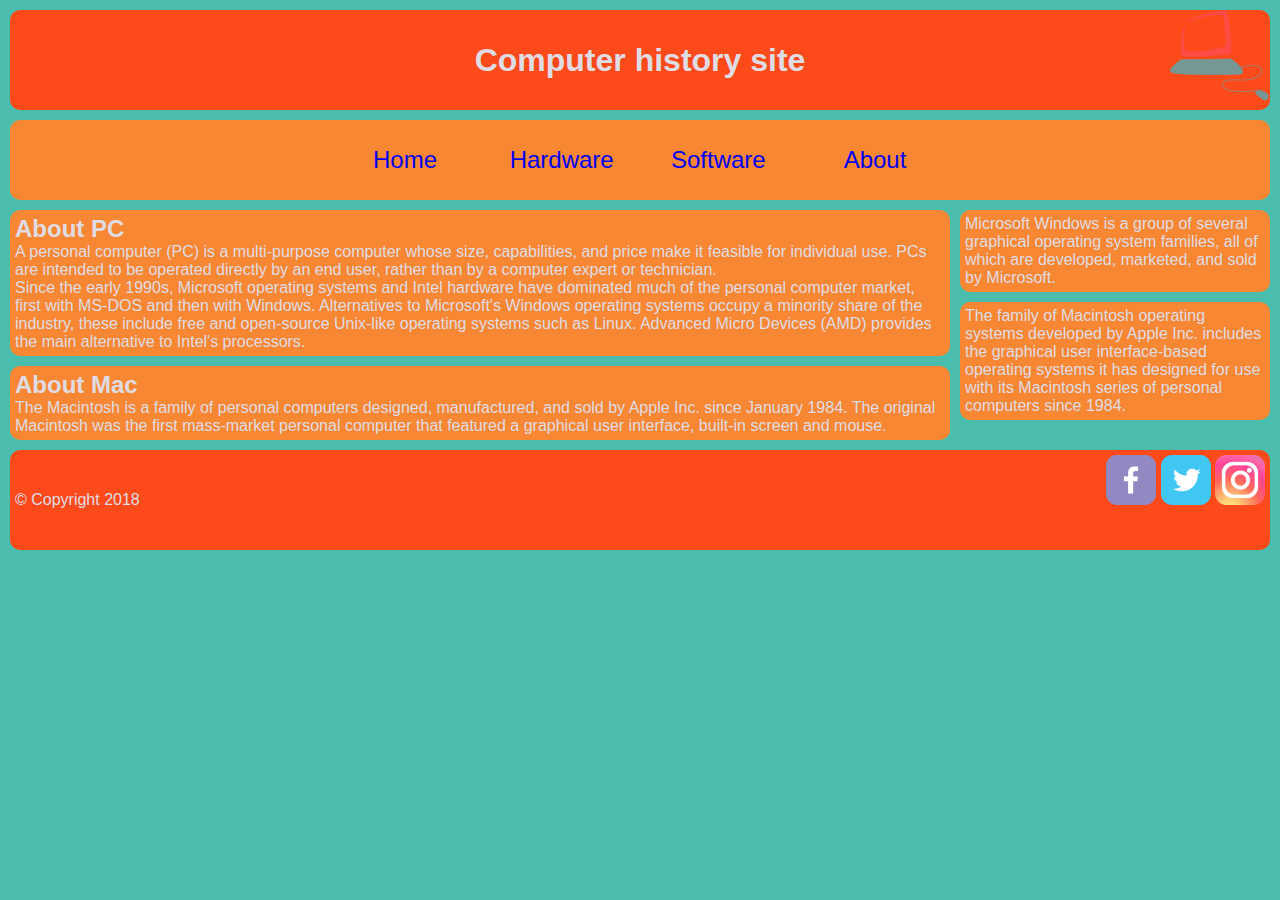
<file: ORWMA/LV/LV4/index.html>
<!DOCTYPE html>
<html lang="en">

<head>
    <meta charset="UTF-8">
    <meta name="viewport" content="width=device-width, initial-scale=1.0">
    <title>Computer history site</title>
    <link rel="stylesheet" href="styles/flow-float.css">
    
</head>

<body>

    <header>
        <h1>Computer history site</h1>
    </header>
    <nav>
        <ul>
            <li><a href="#">Home</a></li>
            <li><a href="#">Hardware</a></li>
            <li><a href="#">Software</a></li>
            <li><a href="#">About</a></li>
        </ul>
    </nav>

    <main>

        <aside>
            <p>Microsoft Windows is a group of several graphical operating system families, all of which are developed,
                marketed, and sold by Microsoft.</p>
        </aside>

        <aside>
            <p>The family of Macintosh operating systems developed by Apple Inc. includes the graphical
                user interface-based operating systems it has designed for use with its Macintosh series of personal
                computers since 1984.</p>
        </aside>

        <article>
            <h2>About PC</h2>
            <p>A personal computer (PC) is a multi-purpose computer whose size, capabilities, and price make it
                feasible for individual use. PCs are intended to be operated directly by an end user, rather than by a
                computer expert or technician.</p>
            <p>Since the early 1990s, Microsoft operating systems and Intel hardware have dominated much of the
                personal computer market, first with MS-DOS and then with Windows. Alternatives to Microsoft's Windows
                operating systems occupy a minority share of the industry, these include free and open-source Unix-like
                operating systems such as Linux. Advanced Micro Devices (AMD) provides the main
                alternative to Intel's processors.</p>
        </article>

        <article>
            <h2>About Mac</h2>
            <p>The Macintosh is a family of personal computers designed, manufactured, and sold by Apple Inc. since
                January 1984. The original
                Macintosh was the first mass-market personal computer that featured a graphical user interface,
                built-in screen and mouse.</p>
        </article>

    </main>

    <footer>
        <ul>
            <li><a href="#"><img src="images/face_ico.png" alt="Facebook"></a></li>
            <li><a href="#"><img src="images/twit_ico.png" alt="Twitter"></a></li>
            <li><a href="#"><img src="images/insta_ico.png" alt="Instagram"></a></li>
        </ul>
        <p>&copy Copyright 2018</p>

    </footer>
</body>

</html>
</file>
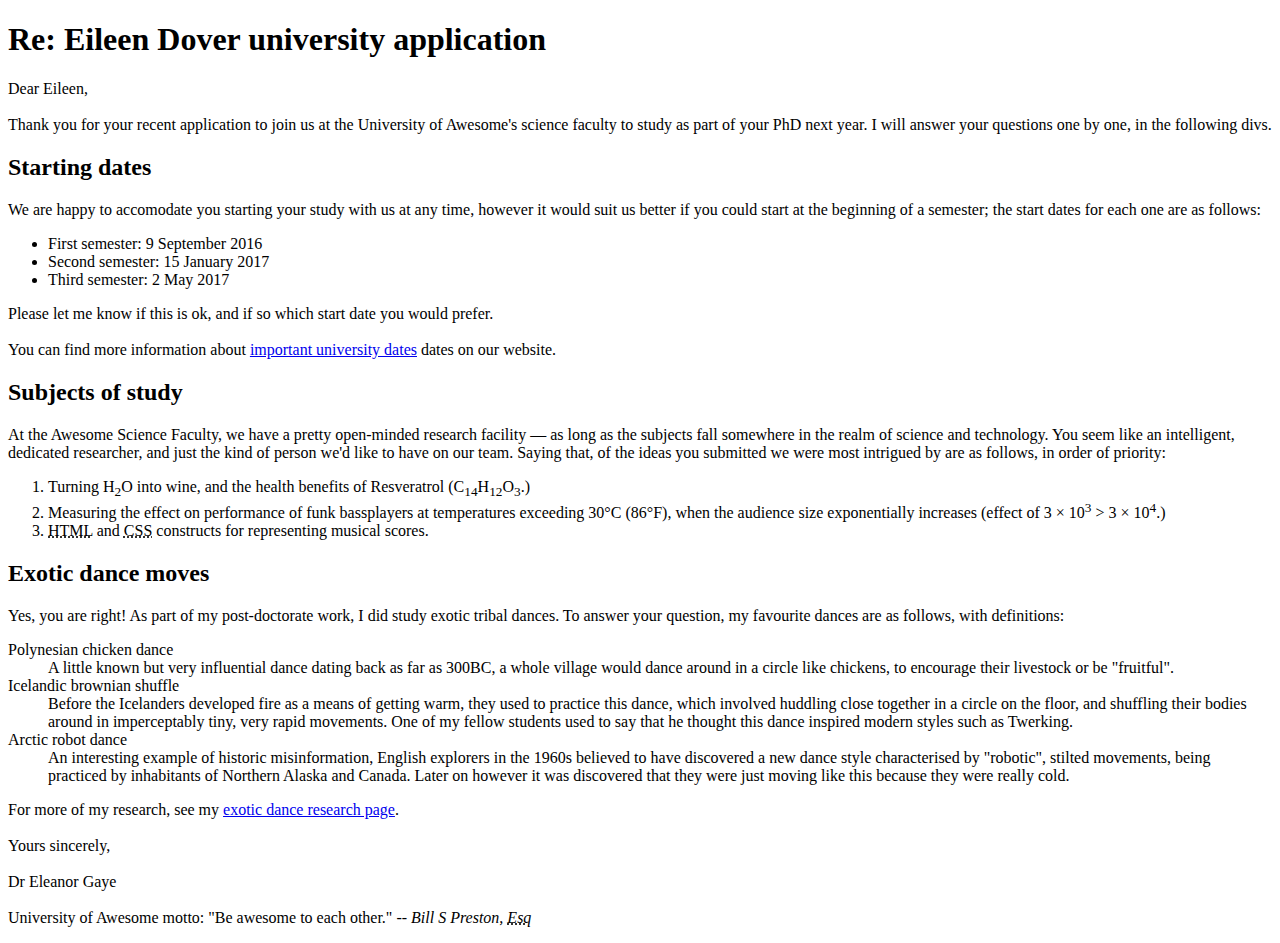
<file: ORWMA/LV/LV1/Zadatak3/index.html>
<!DOCTYPE html>
<html>

<head>
    <title>Eileen Dover university application</title>
    <meta charset="utf-8">
    <meta name="description" content="Laboratorijske vježbe 1 Zadatak 3">
    <meta name="author" content="Marko Pavičić">
</head>

<body>
    <h1>Re: Eileen Dover university application</h1>
    <p>
        Dear Eileen,<br><br>
        Thank you for your recent application to join us at the University of Awesome's
        science faculty to study as part of your PhD next year.
        I will answer your questions one by one, in the following divs.
    </p>
    <h2>Starting dates</h2>
    <p>
        We are happy to accomodate you starting your study with us at any time,
        however it would suit us better if you could start at the beginning of a
        semester; the start dates for each one are as follows:
    </p>
    <ul>
        <li>First semester: 9 September 2016</li>
        <li>Second semester: 15 January 2017</li>
        <li>Third semester: 2 May 2017</li>
    </ul>
    <p>
        Please let me know if this is ok, and if so which start date you would prefer.<br><br>
        You can find more information about <a href="https://www.adelaide.edu.au/student/dates/academic/2020">
            important university dates</a> dates on our website.
    </p>
    <h2>Subjects of study</h2>
    <p>
        At the Awesome Science Faculty, we have a pretty open-minded research facility — as long as the subjects
        fall somewhere in the realm of science and technology. You seem like an intelligent, dedicated researcher,
        and just the kind of person we'd like to have on our team. Saying that, of the ideas you submitted we were
        most intrigued by are as follows, in order of priority:
    </p>
    <ol>
        <li>Turning H<sub>2</sub>O into wine, and the health benefits of Resveratrol
            (C<sub>14</sub>H<sub>12</sub>O<sub>3</sub>.)</li>
        <li>Measuring the effect on performance of funk bassplayers at temperatures exceeding 30°C (86°F),
            when the audience size exponentially increases (effect of 3 × 10<sup>3</sup> > 3 × 10<sup>4</sup>.)</li>
        <li><abbr title="Hyper Text Markup Language">HTML</abbr> and <abbr title="Cascading Style Sheets">CSS</abbr>
            constructs for representing musical scores.</li>
    </ol>
    <h2>Exotic dance moves</h2>
    <p>Yes, you are right! As part of my post-doctorate work, I did study exotic tribal dances. To answer your question,
        my favourite dances are as follows, with definitions:</p>
    <dl>
        <dt>Polynesian chicken dance</dt>
        <dd>A little known but very influential dance dating back as far as 300BC, a whole village would dance around
            in a circle like chickens, to encourage their livestock or be "fruitful".</dd>
        <dt>Icelandic brownian shuffle</dt>
        <dd>Before the Icelanders developed fire as a means of getting warm, they used to practice this dance, which
            involved huddling close together in a circle on the floor, and shuffling their bodies around in
            imperceptably
            tiny, very rapid movements. One of my fellow students used to say that he thought this dance inspired modern
            styles
            such as Twerking.</dd>
        <dt>Arctic robot dance</dt>
        <dd>An interesting example of historic misinformation, English explorers in the 1960s believed to have
            discovered a new
            dance style characterised by "robotic", stilted movements, being practiced by inhabitants of Northern Alaska
            and Canada.
            Later on however it was discovered that they were just moving like this because they were really cold.</dd>
    </dl>
    <p>For more of my research, see my <a href="https://en.wikipedia.org/wiki/List_of_dances">exotic dance research
            page</a>.<br><br>Yours sincerely,<br><br>Dr Eleanor Gaye<br><br>
        University of Awesome motto: "Be awesome to each other." -- <em>Bill S Preston, <abbr title="Esquire">Esq</abbr></em>
    </p>
</body>

</html>
</file>
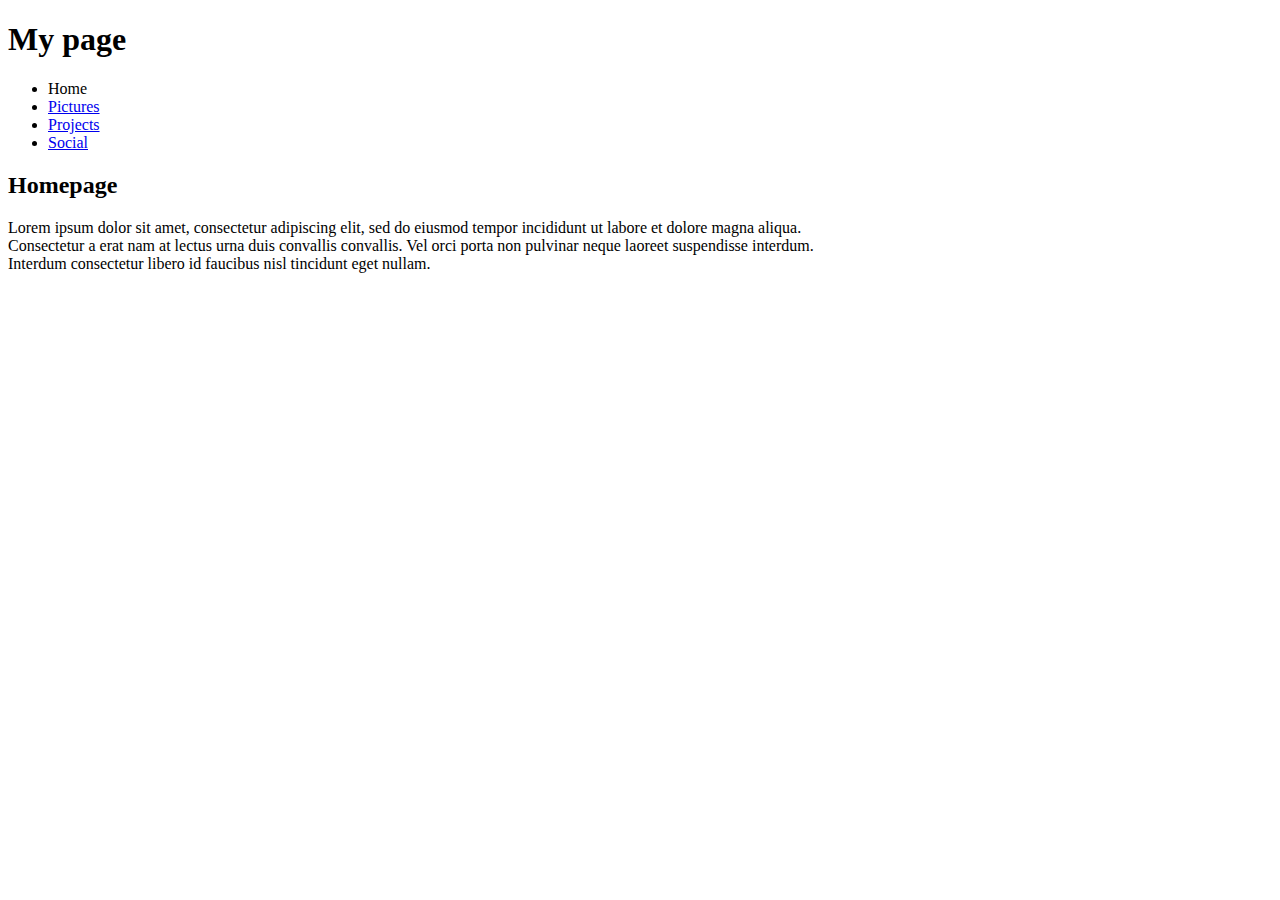
<file: ORWMA/LV/LV2/Zadatak/index.html>
<!DOCTYPE html>
<html lang="en">

<head>
   <meta charset="UTF-8">
   <title>Homepage</title>
</head>

<body>
   <header>
      <h1>My page</h1>
   </header>
   <nav>
      <ul>
         <li>Home</li>
         <li><a href="pages/pictures.html">Pictures</a></li>
         <li><a href="pages/projects.html">Projects</a></li>
         <li><a href="pages/social.html">Social</a></li>
      </ul>
   </nav>

   <main>
      <article>
         <h2>Homepage</h2>
         <p>Lorem ipsum dolor sit amet, consectetur adipiscing elit, sed do eiusmod tempor incididunt ut labore et
            dolore magna aliqua.<br>
            Consectetur a erat nam at lectus urna duis convallis convallis. Vel orci porta non pulvinar neque laoreet
            suspendisse interdum. <br>
            Interdum consectetur libero id faucibus nisl tincidunt eget nullam.</p>
      </article>
   </main>
</body>

</html>
</file>
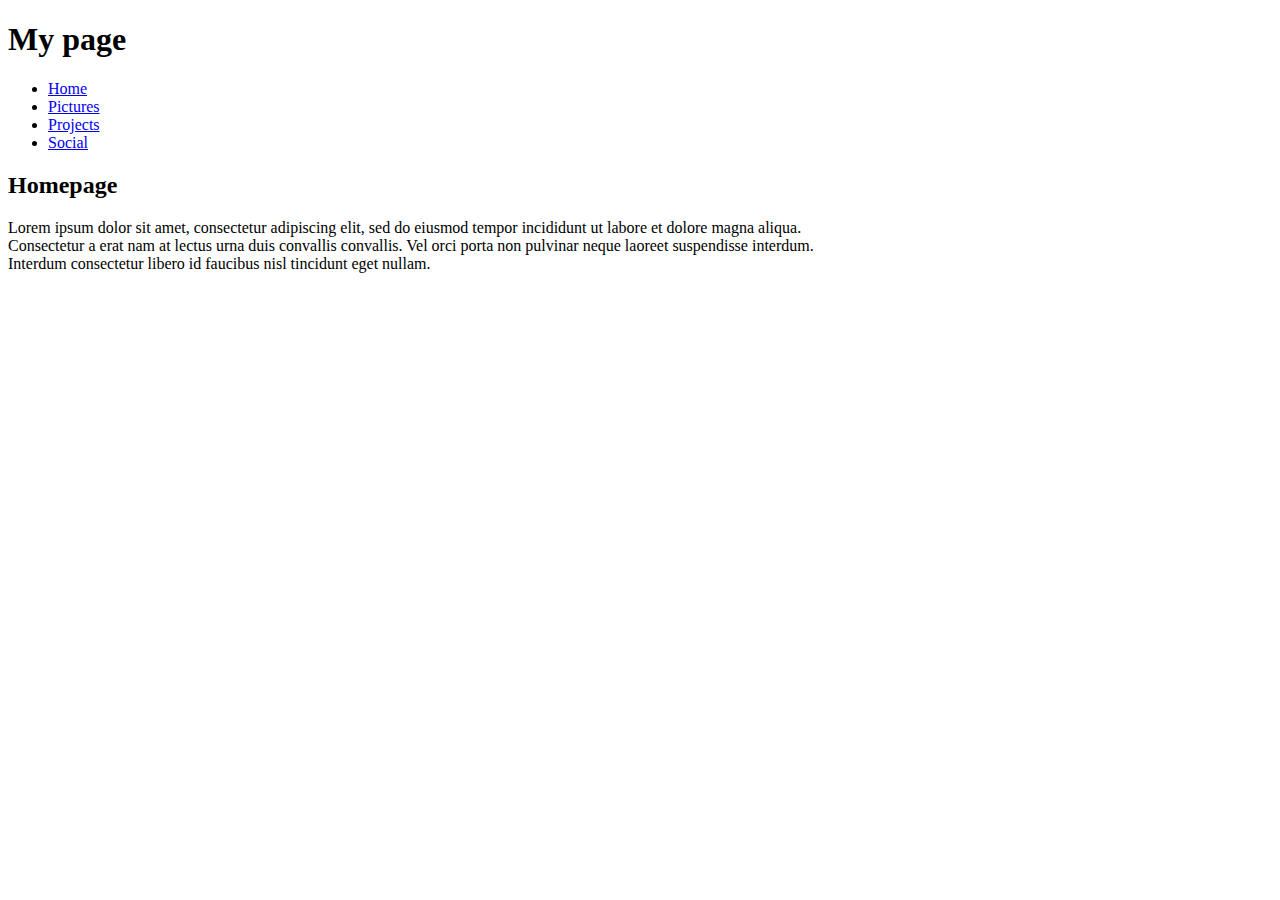
<file: ORWMA/LV/LV2/Zadatak1/index.html>
<!DOCTYPE html>
<html lang="en">

<head>
   <meta charset="UTF-8">
   <title>Homepage</title>
</head>

<body>
   <header>
      <h1>My page</h1>
   </header>
   <nav>
      <ul>
         <li><a href="index.html">Home</a></li>
         <li><a href="pages/pictures.html">Pictures</a></li>
         <li><a href="pages/projects.html">Projects</a></li>
         <li><a href="pages/social.html">Social</a></li>
      </ul>
   </nav>

   <main>
      <article>
         <h2>Homepage</h2>
         <p>Lorem ipsum dolor sit amet, consectetur adipiscing elit, sed do eiusmod tempor incididunt ut labore et
            dolore magna aliqua.<br>
            Consectetur a erat nam at lectus urna duis convallis convallis. Vel orci porta non pulvinar neque laoreet
            suspendisse interdum. <br>
            Interdum consectetur libero id faucibus nisl tincidunt eget nullam.</p>
      </article>
   </main>
</body>

</html>
</file>
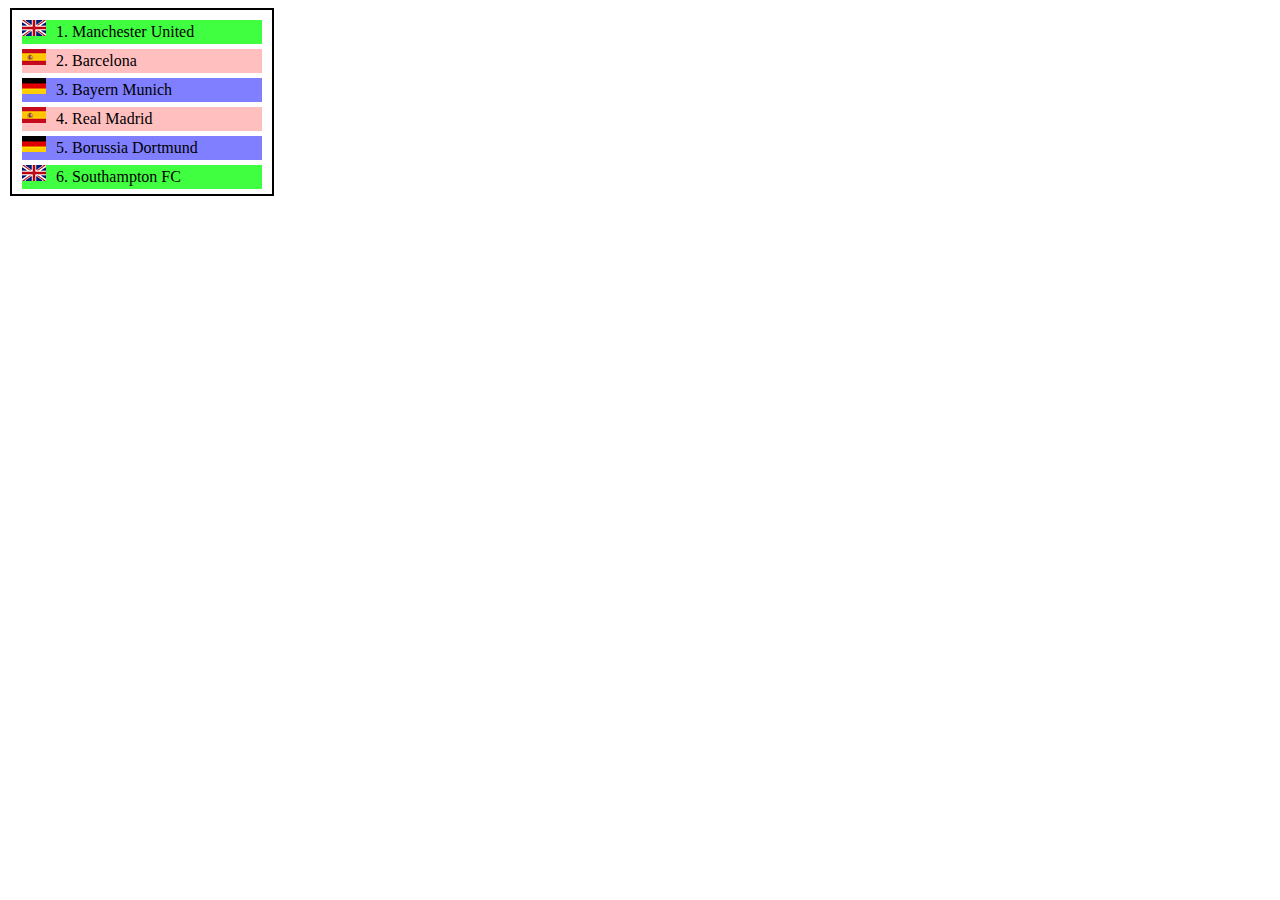
<file: ORWMA/LV/LV3/Zadatak1/index.html>
<!DOCTYPE html>
<html lang="en">

<head>
    <meta charset="UTF-8">
    <meta name="viewport" content="width=device-width, initial-scale=1.0">
    <meta http-equiv="X-UA-Compatible" content="ie=edge">
    <title>Nogometna lista</title>
    <link rel="stylesheet" href="css/styles.css">
</head>

<body>

    <ol>
        <li lang="en-GB"><a href="">Manchester United</a></li>
        <li lang="es"><a href="">Barcelona</a></li>
        <li lang="de"><a href="">Bayern Munich</a></li>
        <li lang="es"><a href="">Real Madrid</a></li>
        <li lang="de"><a href="">Borussia Dortmund</a></li>
        <li lang="en-GB"><a href="">Southampton FC</a></li>
    </ol>

</body>

</html>
</file>
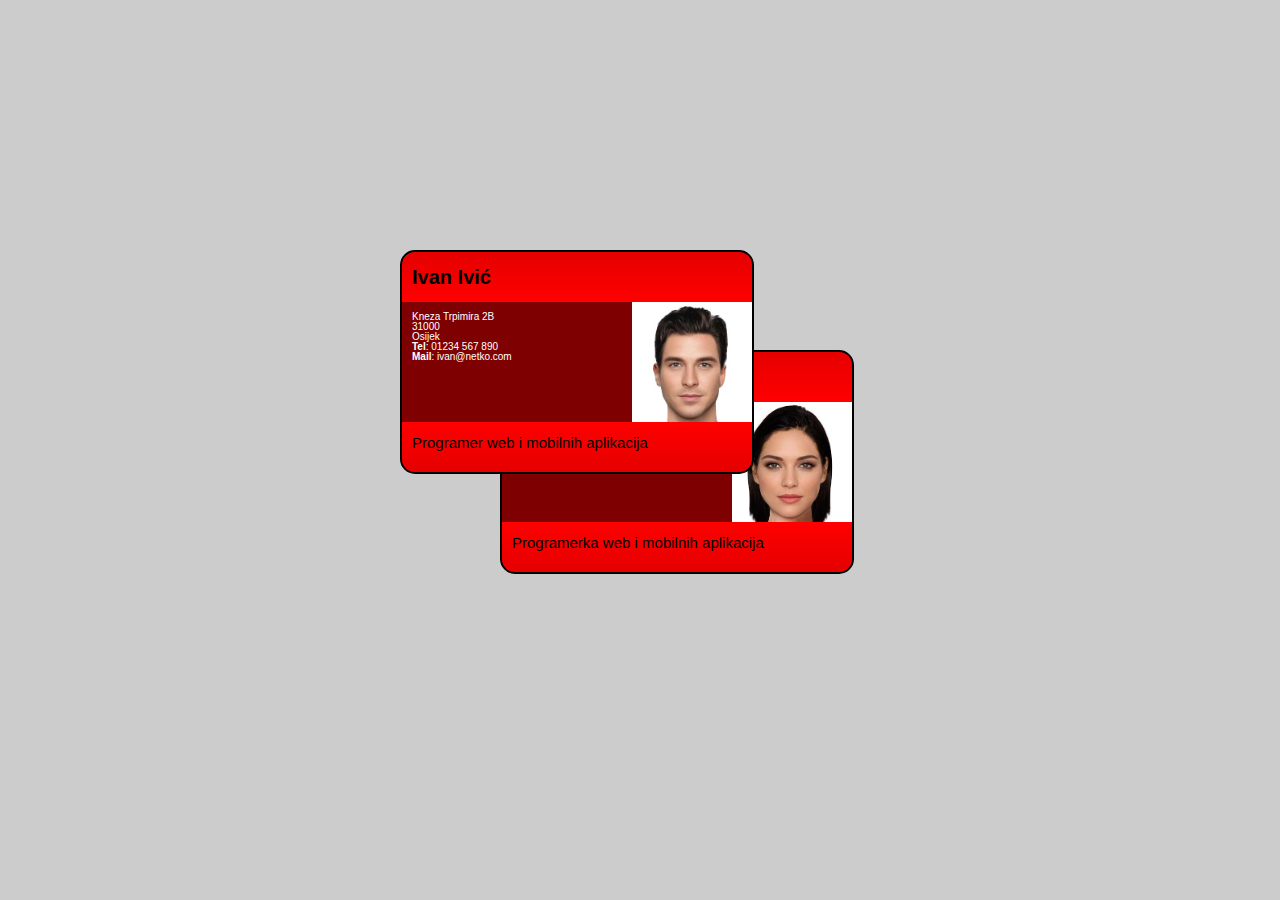
<file: ORWMA/LV/LV3/Zadatak2/index.html>
﻿<!DOCTYPE html>
<html>

<head>
  <meta charset="utf-8">
  <title>Osnove CSS-a</title>
  <link rel="stylesheet" href="css/style.css">
</head>

<body>

  <section class="card">
    <header>
      <h2>Ivan Ivić</h2>
    </header>
    <article>
      <img src="images/male_square.png" alt="Slika Ivana - slika je računalno generirana">
      <p>Kneza Trpimira 2B</br>
        31000<br>
        Osijek<br>
        <strong>Tel</strong>: 01234 567 890<br>
        <strong>Mail</strong>: ivan@netko.com</p>
    </article>
    <footer>
      <p>Programer web i mobilnih aplikacija</p>
    </footer>
  </section>
  <section class="card f">
    <header>
      <h2>Ivana Ivić</h2>
    </header>
    <article>
      <img src="images/female_square.png" alt="Slika Ivane - slika je računalno generirana">
      <p>Kneza Trpimira 2B</br>
        31000<br>
        Osijek<br>
        <strong>Tel</strong>: 01234 567 890<br>
        <strong>Mail</strong>: ivana@netko.com</p>
    </article>
    <footer>
      <p>Programerka web i mobilnih aplikacija</p>
    </footer>
  </section>
</body>

</html>
</file>
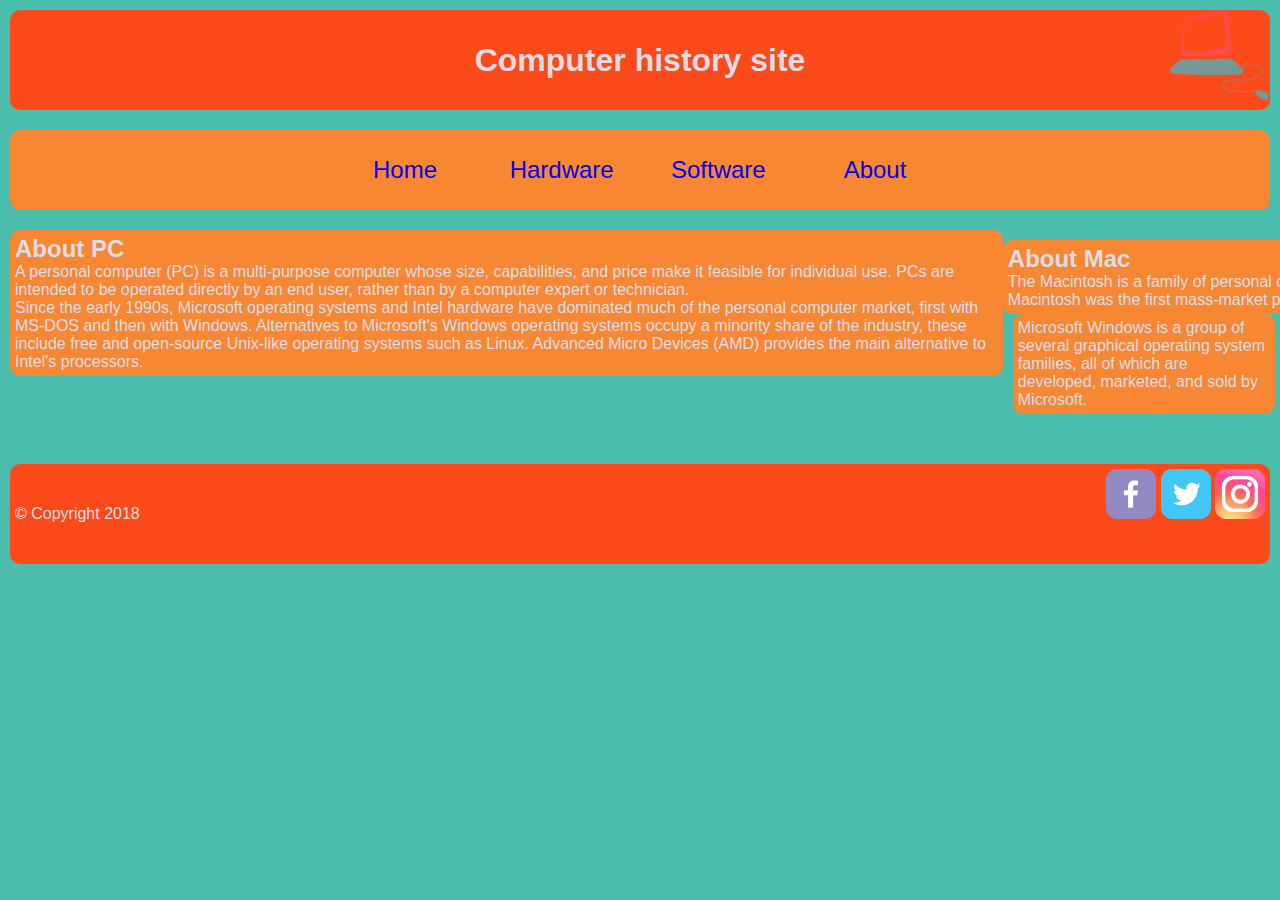
<file: ORWMA/LV/LV4/index2.html>
<!DOCTYPE html>
<html lang="en">

<head>
    <meta charset="UTF-8">
    <meta name="viewport" content="width=device-width, initial-scale=1.0">
    <title>Computer history site</title>
    <link rel="stylesheet" href="styles/flex.css">
    
</head>

<body>

    <header>
        <h1>Computer history site</h1>
    </header>
    <nav>
        <ul>
            <li><a href="#">Home</a></li>
            <li><a href="#">Hardware</a></li>
            <li><a href="#">Software</a></li>
            <li><a href="#">About</a></li>
        </ul>
    </nav>

    <main>
        <aside>
            <p>Microsoft Windows is a group of several graphical operating system families, all of which are developed,
                marketed, and sold by Microsoft.</p>
        </aside>

        <aside>
            <p>The family of Macintosh operating systems developed by Apple Inc. includes the graphical
                user interface-based operating systems it has designed for use with its Macintosh series of personal
                computers since 1984.</p>
        </aside>
        <article>
            <h2>About PC</h2>
            <p>A personal computer (PC) is a multi-purpose computer whose size, capabilities, and price make it
                feasible for individual use. PCs are intended to be operated directly by an end user, rather than by a
                computer expert or technician.</p>
            <p>Since the early 1990s, Microsoft operating systems and Intel hardware have dominated much of the
                personal computer market, first with MS-DOS and then with Windows. Alternatives to Microsoft's Windows
                operating systems occupy a minority share of the industry, these include free and open-source Unix-like
                operating systems such as Linux. Advanced Micro Devices (AMD) provides the main
                alternative to Intel's processors.</p>
        </article>

        <article>
            <h2>About Mac</h2>
            <p>The Macintosh is a family of personal computers designed, manufactured, and sold by Apple Inc. since
                January 1984. The original
                Macintosh was the first mass-market personal computer that featured a graphical user interface,
                built-in screen and mouse.</p>
        </article>
    </main>

    <footer>
        <ul>
            <li><a href="#"><img src="images/face_ico.png" alt="Facebook"></a></li>
            <li><a href="#"><img src="images/twit_ico.png" alt="Twitter"></a></li>
            <li><a href="#"><img src="images/insta_ico.png" alt="Instagram"></a></li>
        </ul>
        <p>&copy Copyright 2018</p>

    </footer>
</body>

</html>
</file>
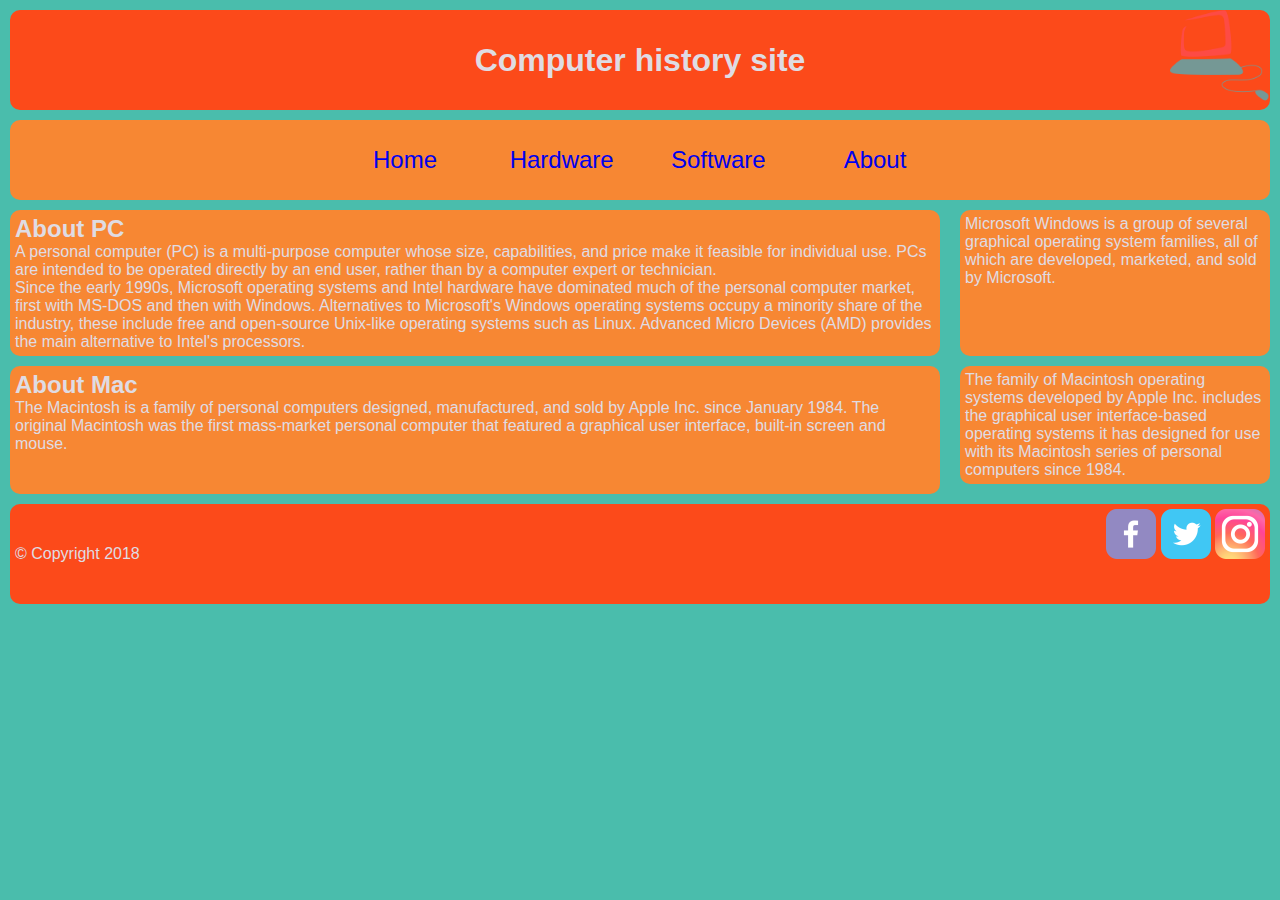
<file: ORWMA/LV/LV4/index3.html>
<!DOCTYPE html>
<html lang="en">

<head>
    <meta charset="UTF-8">
    <meta name="viewport" content="width=device-width, initial-scale=1.0">
    <title>Computer history site</title>
    <link rel="stylesheet" href="styles/grid.css">
    
</head>

<body>

    <header>
        <h1>Computer history site</h1>
    </header>
    <nav>
        <ul>
            <li><a href="#">Home</a></li>
            <li><a href="#">Hardware</a></li>
            <li><a href="#">Software</a></li>
            <li><a href="#">About</a></li>
        </ul>
    </nav>

    <main>
        <section class="kontejner">
        <aside class="aside1">
            <p>Microsoft Windows is a group of several graphical operating system families, all of which are developed,
                marketed, and sold by Microsoft.</p>
        </aside>

        <aside class="aside2">
            <p>The family of Macintosh operating systems developed by Apple Inc. includes the graphical
                user interface-based operating systems it has designed for use with its Macintosh series of personal
                computers since 1984.</p>
        </aside>
        <article class="article1">
            <h2>About PC</h2>
            <p>A personal computer (PC) is a multi-purpose computer whose size, capabilities, and price make it
                feasible for individual use. PCs are intended to be operated directly by an end user, rather than by a
                computer expert or technician.</p>
            <p>Since the early 1990s, Microsoft operating systems and Intel hardware have dominated much of the
                personal computer market, first with MS-DOS and then with Windows. Alternatives to Microsoft's Windows
                operating systems occupy a minority share of the industry, these include free and open-source Unix-like
                operating systems such as Linux. Advanced Micro Devices (AMD) provides the main
                alternative to Intel's processors.</p>
        </article>

        <article class="article2">
            <h2>About Mac</h2>
            <p>The Macintosh is a family of personal computers designed, manufactured, and sold by Apple Inc. since
                January 1984. The original
                Macintosh was the first mass-market personal computer that featured a graphical user interface,
                built-in screen and mouse.</p>
        </article>
    </section>
    </main>

    <footer class="footer">
        <ul>
            <li><a href="#"><img src="images/face_ico.png" alt="Facebook"></a></li>
            <li><a href="#"><img src="images/twit_ico.png" alt="Twitter"></a></li>
            <li><a href="#"><img src="images/insta_ico.png" alt="Instagram"></a></li>
        </ul>
        <p>&copy Copyright 2018</p>

    </footer>
</body>

</html>
</file>
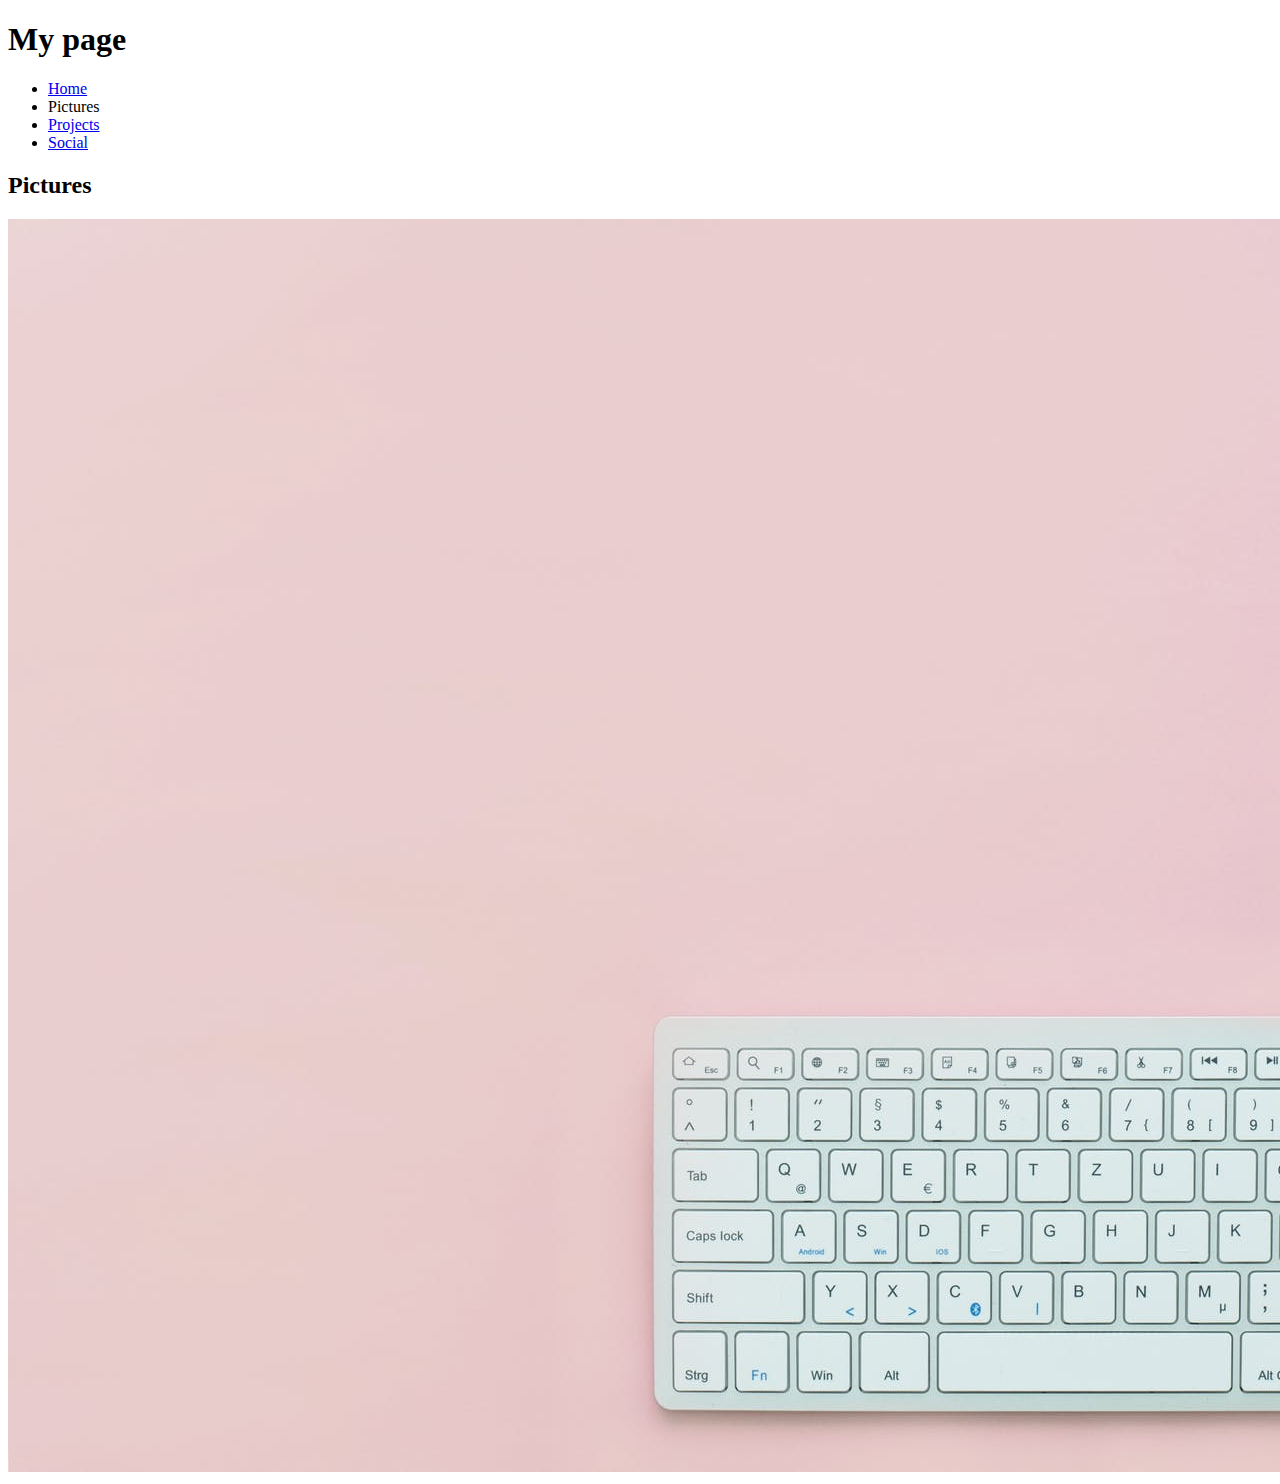
<file: ORWMA/LV/LV2/Zadatak/pages/pictures.html>
<!DOCTYPE html>
<html lang="en">

<head>
    <meta charset="UTF-8">
    <title>Pictures</title>
</head>

<body>
    <header>
        <h1>My page</h1>
    </header>
    <nav>
        <ul>
            <li><a href="../index.html">Home</a></li>
            <li>Pictures</li>
            <li><a href="projects.html">Projects</a></li>
            <li><a href="social.html">Social</a></li>
        </ul>
    </nav>

    <main>
        <article>
            <h2>Pictures</h2>
            <img src="../images/Zad1.jpeg" alt="Slika" usemap="#workmap">
            <map name="#workmap">
                <area shape="rect" coords="644, 790, 1580, 1194" alt="Tipkovnica"
                    href="https://en.wikipedia.org/wiki/Musical_keyboard">
                <area shape="rect" coords="1300, 285, 1355, 735" alt="Penkalo"
                    href="https://en.wikipedia.org/wiki/Slavoljub_Eduard_Penkala">
                <area shape="rect" coords="1385, 40, 1820, 740" alt="Bilježnica"
                    href="https://en.wikipedia.org/wiki/Laptop">
                <area shape="rect" coords="1630, 820, 1820, 1200" alt="Miš" href="https://en.wikipedia.org/wiki/Mouse">
            </map>

        </article>
    </main>
</body>

</html>
</file>
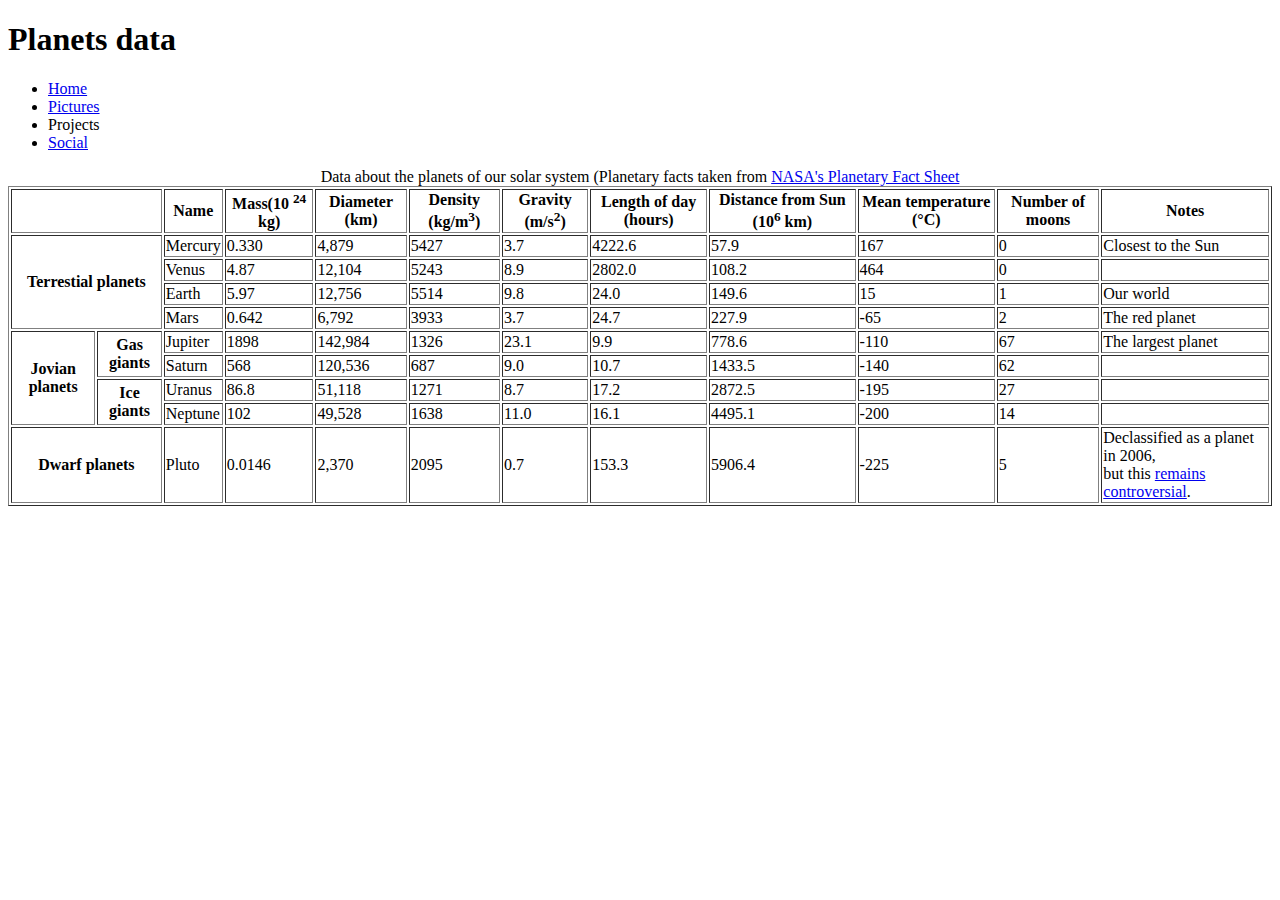
<file: ORWMA/LV/LV2/Zadatak/pages/projects.html>
<!DOCTYPE html>
<html lang="en">

<head>
   <meta charset="UTF-8">
   <title>Planets data</title>
</head>

<body>
   <header>
      <h1>Planets data</h1>
   </header>
   <nav>
      <ul>
         <li><a href="../index.html">Home</a></li>
         <li><a href="pictures.html">Pictures</a></li>
         <li>Projects</li>
         <li><a href="social.html">Social</a></li>
      </ul>
   </nav>

   <main>

      <table border=".2px">
          <caption>Data about the planets of our solar system (Planetary facts
              taken from <a href="https://nssdc.gsfc.nasa.gov/planetary/factsheet/">NASA's Planetary Fact Sheet</a>
          </caption>
          <thead>
              <tr>
                  <td colspan="2"></td>
                  <th>Name</th>
                  <th>Mass(10 <sup>24</sup> kg)</th>
                  <th>Diameter (km)</th>
                  <th>Density (kg/m<sup>3</sup>)</th>
                  <th>Gravity (m/s<sup>2</sup>)</th>
                  <th>Length of day (hours)</th>
                  <th>Distance from Sun (10<sup>6</sup> km)</th>
                  <th>Mean temperature (°C)</th>
                  <th>Number of moons</th>
                  <th>Notes</th>
              </tr>
          </thead>
          <tbody>
              <tr>
                  <th rowspan="4" colspan="2">Terrestial planets</th>
                  <td>Mercury</td>
                  <td>0.330</td>
                  <td>4,879</td>
                  <td>5427</td>
                  <td>3.7</td>
                  <td>4222.6</td>
                  <td>57.9</td>
                  <td>167</td>
                  <td>0</td>
                  <td>Closest to the Sun</td>
              </tr>
              <tr>
                  <td>Venus</td>
                  <td>4.87</td>
                  <td>12,104</td>
                  <td>5243</td>
                  <td>8.9</td>
                  <td>2802.0</td>
                  <td>108.2</td>
                  <td>464</td>
                  <td>0</td>
                  <td></td>
              </tr>

              <tr>
                  <td>Earth</td>
                  <td>5.97</td>
                  <td>12,756</td>
                  <td>5514</td>
                  <td>9.8</td>
                  <td>24.0</td>
                  <td>149.6</td>
                  <td>15</td>
                  <td>1</td>
                  <td>Our world</td>
              </tr>

              <tr>
                  <td>Mars</td>
                  <td>0.642</td>
                  <td>6,792</td>
                  <td>3933</td>
                  <td>3.7</td>
                  <td>24.7</td>
                  <td>227.9</td>
                  <td>-65</td>
                  <td>2</td>
                  <td>The red planet</td>
              </tr>
              <tr>
                  <th rowspan="4">Jovian planets</th>
                  <th rowspan="2">Gas giants</th>
                  <td>Jupiter</td>
                  <td>1898</td>
                  <td>142,984</td>
                  <td>1326</td>
                  <td>23.1</td>
                  <td>9.9</td>
                  <td>778.6</td>
                  <td>-110</td>
                  <td>67</td>
                  <td>The largest planet</td>
              </tr>
              <tr>
                  <td>Saturn</td>
                  <td>568</td>
                  <td>120,536</td>
                  <td>687</td>
                  <td>9.0</td>
                  <td>10.7</td>
                  <td>1433.5</td>
                  <td>-140</td>
                  <td>62</td>
                  <td></td>
              </tr>
              <tr>
                  <th rowspan="2">Ice giants</th>
                  <td>Uranus</td>
                  <td>86.8</td>
                  <td>51,118</td>
                  <td>1271</td>
                  <td>8.7</td>
                  <td>17.2</td>
                  <td>2872.5</td>
                  <td>-195</td>
                  <td>27</td>
                  <td></td>
              </tr>
              <tr>
                  <td>Neptune</td>
                  <td>102</td>
                  <td>49,528</td>
                  <td>1638</td>
                  <td>11.0</td>
                  <td>16.1</td>
                  <td>4495.1</td>
                  <td>-200</td>
                  <td>14</td>
                  <td></td>
              </tr>
              <tr>
                  <th colspan="2">Dwarf planets</th>
                  <td>Pluto</td>
                  <td>0.0146</td>
                  <td>2,370</td>
                  <td>2095</td>
                  <td>0.7</td>
                  <td>153.3</td>
                  <td>5906.4</td>
                  <td>-225</td>
                  <td>5</td>
                  <td>Declassified as a planet in 2006, <br> but this <a
                          href="https://solarsystem.nasa.gov/planets/dwarf-planets/pluto/overview/">remains
                          controversial</a>.</a></td>
              </tr>
          </tbody>
      </table>

  </main>
</body>

</html>
</file>
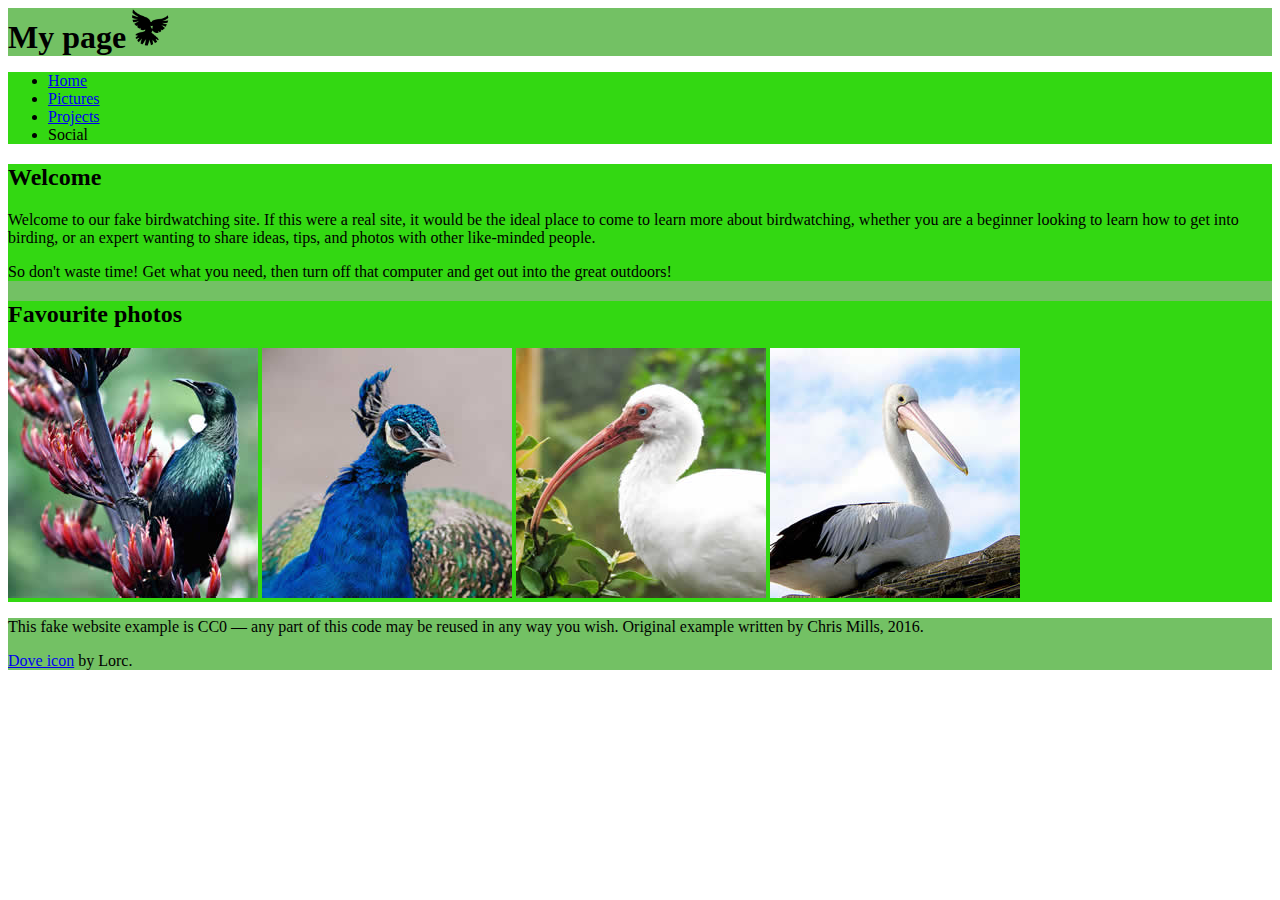
<file: ORWMA/LV/LV2/Zadatak/pages/social.html>
<!DOCTYPE html>
<html lang="en">
    <style>
        #menu li {
          display: inline;
        }
      
        h1 {
          display: inline;
        }
        header,main,footer
        {
          background-color:rgba(60, 168, 39, 0.719);
        }
        article,nav,aside
        {
          background-color:rgb(51, 216, 18);
        }
      </style>
<head>
    <meta charset="UTF-8">
    <title>Birdwatching</title>
</head>

<body>
    <header>
        <h1>My page</h1>
        <img src="../images/dove.png" alt="Dove logo" width="40px">
    </header>
    <nav>
        <ul>
            <li><a href="../index.html">Home</a></li>
            <li><a href="pictures.html">Pictures</a></li>
            <li><a href="projects.html">Projects</a></li>
            <li>Social</li>
        </ul>
    </nav>
    <main>
        <article>
          <h2>Welcome</h2>
    
          <p>Welcome to our fake birdwatching site. If this were a real site, it would be the ideal place to come to learn
            more about birdwatching, whether you are a beginner looking to learn how to get into birding, or an expert
            wanting to share ideas, tips, and photos with other like-minded people.</p>
    
          <p>So don't waste time! Get what you need, then turn off that computer and get out into the great outdoors!</p>
        </article>
    
        <aside>
          <h2>Favourite photos</h2>
    
          <a href="../images/favorite-1.jpg"><img src="../images/favorite-1_th.jpg"
            alt="Small black bird, black claws, long black slender beak, links to larger version of the image"></a>
          <a href="../images/favorite-2.jpg"><img src="../images/favorite-2_th.jpg"
            alt="Top half of a pretty bird with bright blue plumage on neck, light colored beak, blue headdress, links to larger version of the image"></a>
          <a href="../images/favorite-3.jpg"><img src="../images/favorite-3_th.jpg"
            alt="Top half of a large bird with white plumage, very long curved narrow light colored break, links to larger version of the image"></a>
          <a href="../images/favorite-4.jpg"><img src="../images/favorite-4_th.jpg"
            alt="Large bird, mostly white plumage with black plumage on back and rear, long straight white beak, links to larger version of the image"></a>
        </aside>
      </main>
    
      <footer>
        <p>This fake website example is CC0 — any part of this code may be reused in any way you wish. Original example
          written by Chris Mills, 2016.</p>
        <p><a href="http://game-icons.net/lorc/originals/dove.html">Dove icon</a> by Lorc.</p>
      </footer>
    </body>
    
    </html>
</file>
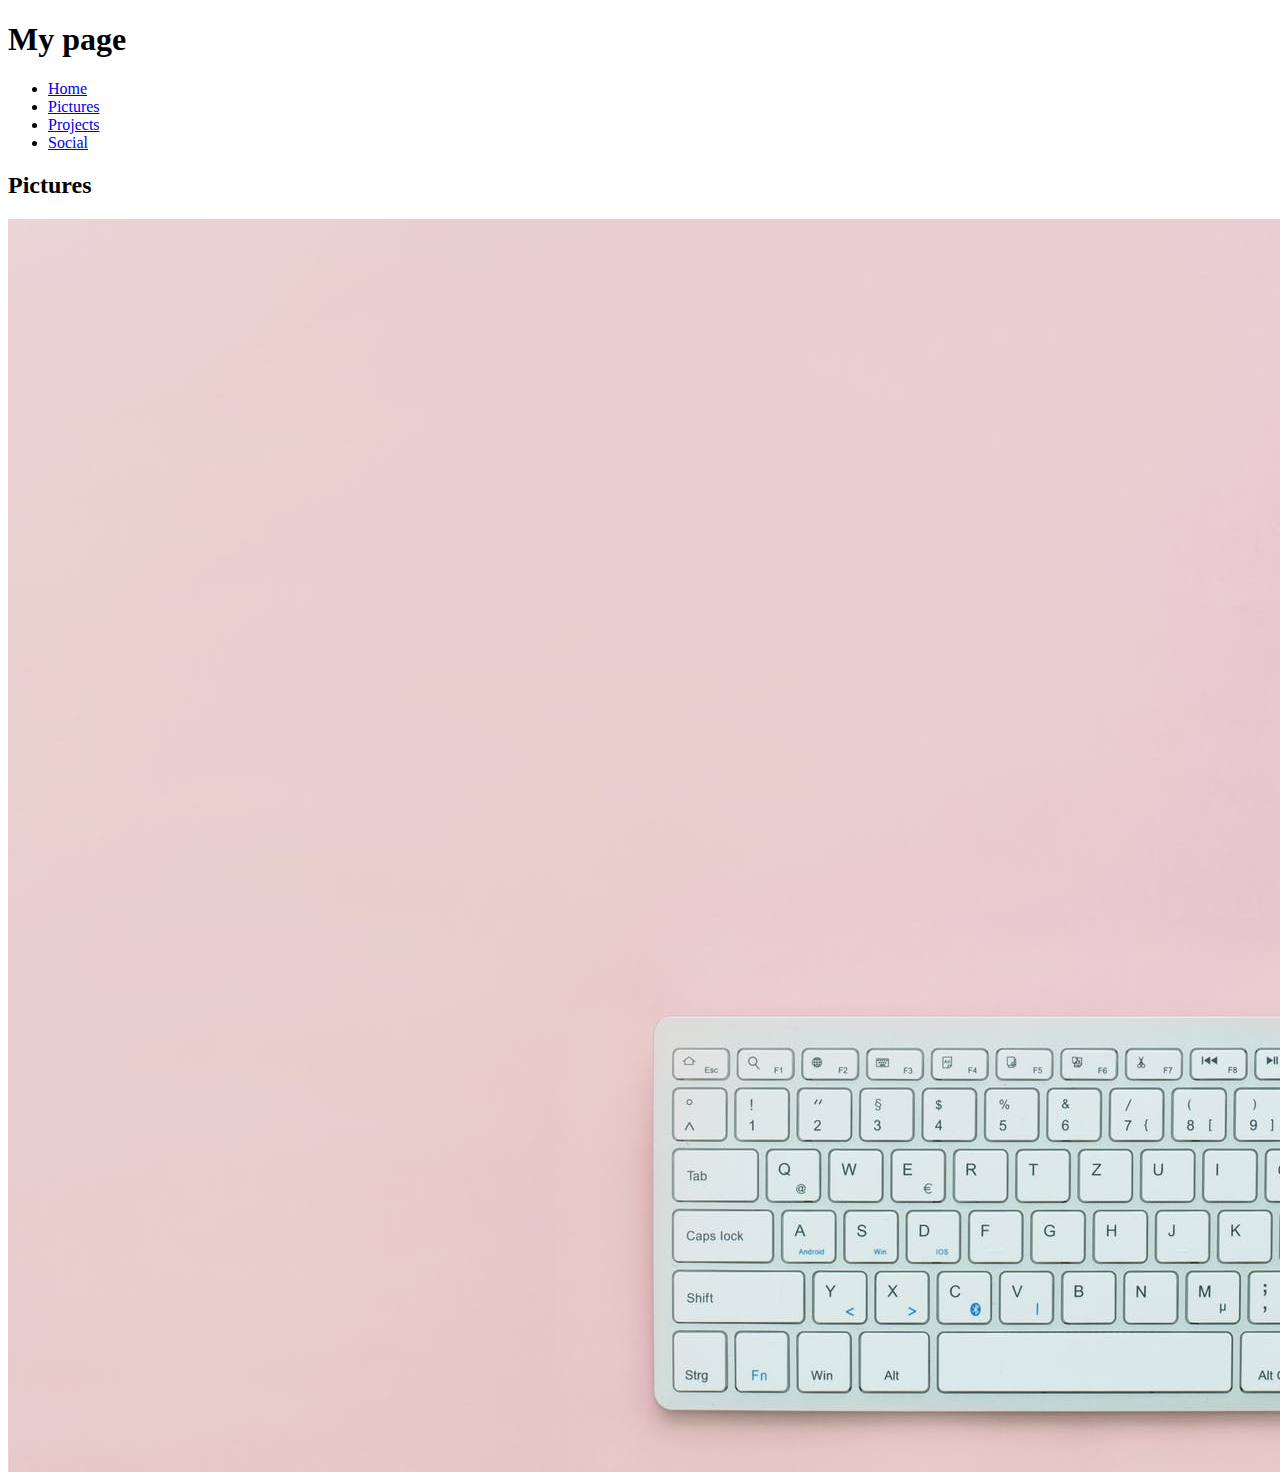
<file: ORWMA/LV/LV2/Zadatak1/pages/pictures.html>
<!DOCTYPE html>
<html lang="en">

<head>
    <meta charset="UTF-8">
    <title>Pictures</title>
</head>

<body>
    <header>
        <h1>My page</h1>
    </header>
    <nav>
        <ul>
            <li><a href="../index.html">Home</a></li>
            <li><a href="pictures.html">Pictures</a></li>
            <li><a href="projects.html">Projects</a></li>
            <li><a href="social.html">Social</a></li>
        </ul>
    </nav>

    <main>
        <article>
            <h2>Pictures</h2>
            <img src="../images/Zad1.jpeg" alt="Slika" usemap="#workmap">
            <map name="#workmap">
                <area shape="rect" coords="644, 790, 1580, 1194" alt="Tipkovnica"
                    href="https://en.wikipedia.org/wiki/Musical_keyboard">
                <area shape="rect" coords="1300, 285, 1355, 735" alt="Penkalo"
                    href="https://en.wikipedia.org/wiki/Slavoljub_Eduard_Penkala">
                <area shape="rect" coords="1385, 40, 1820, 740" alt="Bilježnica"
                    href="https://en.wikipedia.org/wiki/Laptop">
                <area shape="rect" coords="1630, 820, 1820, 1200" alt="Miš" href="https://en.wikipedia.org/wiki/Mouse">
            </map>

        </article>
    </main>
</body>

</html>
</file>
<file: ORWMA/LV/LV4/styles/flow-float.css>
* {
    margin: 0;
    padding: 0;
}

body {
    font-family: Arial, Helvetica, sans-serif;
    font-size: 16px;
    background-color: #4abdac;
    color: #dfdce3;
}

header {
    margin: 10px;
    padding: 5px;
    /*ovaj padding povećava kutiju za 10px po visini*/
    height: 90px;
    /*Ukupna visina kutije je 100px*/
    background-color: #fc4a1a;
    border-radius: 10px;
    background-image: url("../images/logo.png");
    background-repeat: no-repeat;
    background-position: right center;
    background-size: contain;
}

header h1 {
    height: 100%;
    text-align: center;
    font-size: 2em;
    line-height: 2.8125em;
    /*Visina 90px / 2 em => 2.8125em*/
}

nav {
    margin: 10px;
    padding: 5px;
    height: 70px;
    background-color: #f78733;
    border-radius: 10px;
}

nav ul {
    height: 100%;
    border-radius: 10px;
    list-style-type: none;
    text-align: center;
    font-size: 1.5em;
}

nav ul li {
    display: inline-block;
    margin-right: 30px;
    height: 100%;
    width: 120px;
}

nav ul li:last-child {
    margin-right: 0;
}

nav ul li a {
    display: inline-block;
    height: 100%;
    width: 100%;
    text-decoration: none;
    line-height: 2.916em;
    /*Visina 70px / 1.5em => 2.916em*/
    border-radius: 10px;
}

nav ul li a:hover {
    background-color: #dfdce3;
    color: #f78733;
}

main {
    margin: 10px;
    border-radius: 10px;
}

main article,
aside {
    background-color: #f78733;
}

main aside:nth-child(1) {

    width: 300px;
    padding: 5px;
    border-radius: 10px;
}

main aside:nth-child(1) p {
    width: 100%;
    height: 100%;
}

main aside:nth-child(2) {


    margin-top: 10px;
    margin-bottom: 10px;
    width: 300px;
    padding: 5px;
    border-radius: 10px;
}

main aside:nth-child(2) p {
    width: 100%;
    height: 100%;
}

main article:nth-child(3) {
    margin-top: 0px;
    margin-right: 320px;
    padding: 5px;
    border-radius: 10px;
}

main article:nth-child(3) p,
main article:nth-child(3) h2 {
    width: 100%;
}

main article:nth-child(4) {
    margin-top: 10px;
    margin-right: 320px;
    padding: 5px;
    border-radius: 10px;
}

main article:nth-child(4) p,
main article:nth-child(4) h2 {
    width: 100%;
}

footer {

    background-color: #fc4a1a;
    margin: 10px;
    padding: 5px;
    height: 90px;
    border-radius: 10px;
}

footer ul {
    width: auto;
    height: auto;
    text-align: center;

    list-style-type: none;
}

footer ul li {
    display: inline-block;
    text-align: center;
    width: auto;
    height: auto;
}

footer ul li a {
    display: inline-block;
    width: auto;
    height: auto;
}

footer ul li a:hover {
    opacity: 0.5;
}

footer p {
    height: 100%;
    width: 100%;
    line-height: 5.625em;
    text-align: left
}

article {
    clear: left;
}

aside {
    float: right;
    clear: right;
}

footer {
    clear:both;
}

footer ul {
    float: right;
}
</file>
<file: ORWMA/LV/LV3/Zadatak1/css/styles.css>
ol {
    margin: 2px;
    padding: 5px;
    width: 250px;
    border: 2px solid black;
    list-style-position: inside;
}

li {
    padding: 3px;
    padding-left: 34px;
    margin-bottom: 5px;
}

li:last-child {
    margin-bottom: 0px;
}

[lang~=en-GB] {
    background-image: url("../images/en-GB.png");
    background-color: rgba(0, 255, 0, 0.75);
    margin: 5px;
    background-repeat: no-repeat;


}

[lang~=de] {
    background-image: url("../images/de.png");
    background-color: rgb(0, 0, 255, 0.5);
    margin: 5px;
    background-repeat: no-repeat;
}

[lang~=es] {
    background-image: url("../images/es.png");
    background-color: rgba(255, 0, 0, 0.25);
    margin: 5px;
    background-repeat: no-repeat;
}

a {
    text-decoration: none;
    color: black;
}

a:hover {
    color: red;
    text-decoration: underline;
    text-transform: uppercase;

}
</file>
<file: ORWMA/LV/LV3/Zadatak2/css/style.css>
﻿body {
  margin: 0;
}

html {
  font-family: 'Helvetica neue', Arial, 'sans serif';
  font-size: 10px;
  background-color: #ccc;
}

.card {
  width: 35em;
  height: 22em;
  margin: 5em auto;
  background-color: red;
  border: 0.2em solid black;
  border-radius: 1.5em;
}

.card header {
  background-image: linear-gradient(to bottom, rgba(0, 0, 0, 0.1), rgba(0, 0, 0, 0));
  border-radius: 1.5em 1.5em 0 0;
  height: 3em;
  padding: 1em;
}

.card footer {
  background-image: linear-gradient(to bottom, rgba(0, 0, 0, 0), rgba(0, 0, 0, 0.1));
  border-radius: 0 0 1.5em 1.5em;
  height: 3em;
  padding: 1em;

}

.card article img {
  max-height: 100%;
  float: right;
}

h2,
p {
  margin: 0;
}

article {
  height: 12em;
  background-color: rgba(0, 0, 0, 0.5);
}

h2 {
  font-size: 2em;
  line-height: 1.5em;
}

.card footer p {
  font-size: 1.5em;
  line-height: 1.5em;
}

.card article p {
  color: white;
  padding-left: 1em;
  line-height: 1em;
  padding-top: 1em
}

.card {
  position: absolute;
  left: 40em;
  top: 20em;
  z-index: 1;
}

.f {
  position: absolute;
  left: 50em;
  top: 30em;
  z-index: 0;
}
</file>
<file: ORWMA/LV/LV4/styles/flex.css>
* {
    margin: 0;
    padding: 0;
}

body {
    font-family: Arial, Helvetica, sans-serif;
    font-size: 16px;
    background-color: #4abdac;
    color: #dfdce3;
    display: flex;
    flex-flow: row wrap;
}

header {
    margin: 10px;
    padding: 5px;
    height: 90px;
    background-color: #fc4a1a;
    border-radius: 10px;
    background-image: url("../images/logo.png");
    background-repeat: no-repeat;
    background-position: right center;
    background-size: contain;
    width: 100%;
    order:0;
}

header h1 {
    height: 100%;
    text-align: center;
    font-size: 2em;
    line-height: 2.8125em;
}

nav {
    margin: 10px;
    padding: 5px;
    height: 70px;
    background-color: #f78733;
    border-radius: 10px;
    width: 100%;
    order: 1;
}

nav ul {
    height: 100%;
    border-radius: 10px;
    list-style-type: none;
    text-align: center;
    font-size: 1.5em;
}

nav ul li {
    display: inline-block;
    margin-right: 30px;
    height: 100%;
    width: 120px;
}

nav ul li:last-child {
    margin-right: 0;
}

nav ul li a {
    display: inline-block;
    height: 100%;
    width: 100%;
    text-decoration: none;
    line-height: 2.916em;
    border-radius: 10px;
}

nav ul li a:hover {
    background-color: #dfdce3;
    color: #f78733;
}

main {
    margin: 10px;
    border-radius: 10px;
    display: flex;
    flex-flow: column wrap;
    order: 1;
    height: 214px;
}

main article, aside {
    background-color: #f78733;
}

main aside:nth-child(1) {
    padding: 5px;
    border-radius: 10px;
    margin-left: 10px;
    width:20%;
    height: auto;
    order:2;
}

main aside:nth-child(1) p {
    width: 100%;
    height: 100%;
}

main aside:nth-child(2) {
    padding: 5px;
    border-radius: 10px;
    width:20%;
    height: auto;
    order: 3;
    margin-left: 10px;
    margin-top: 10px;
}

main aside:nth-child(2) p {
    width: 100%;
    height: 100%;
}

main article:nth-child(3) {
    margin-top: 0px;
    padding: 5px;
    border-radius: 10px;
    width: 78%;
    height:auto;
    order: 0;
}

main article:nth-child(3) p, main article:nth-child(3) h2 {
    width: 100%;
}

main article:nth-child(4) {
    margin-top: 10px;
    padding: 5px;
    border-radius: 10px;
    width: 78%;
    height: auto;
    order: 1;
}

main article:nth-child(4) p, main article:nth-child(4) h2 {
    width: 100%;
}

footer {
    background-color: #fc4a1a;
    margin: 10px;
    padding: 5px;
    height: 90px;
    border-radius: 10px;
    width: 100%;
    order: 3;
}

footer ul {
    width: auto;
    height: auto;
    text-align: center;
    list-style-type: none;
    float:right;
}

footer ul li {
    display: inline-block;
    text-align: center;
    width: auto;
    height: auto;
    
}

footer ul li a {
    display: inline-block;
    width: auto;
    height: auto;
}

footer ul li a:hover{
    opacity: 0.5;
}

footer p {
    height: 100%;
    width: 100%;
    line-height: 5.625em;
    text-align: left
}
</file>
<file: ORWMA/LV/LV4/styles/grid.css>
* {
    margin: 0;
    padding: 0;
}

body {
    font-family: Arial, Helvetica, sans-serif;
    font-size: 16px;
    background-color: #4abdac;
    color: #dfdce3;
}

header {
    margin: 10px;
    padding: 5px;
    /*ovaj padding povećava kutiju za 10px po visini*/
    height: 90px;
    /*Ukupna visina kutije je 100px*/
    background-color: #fc4a1a;
    border-radius: 10px;
    background-image: url("../images/logo.png");
    background-repeat: no-repeat;
    background-position: right center;
    background-size: contain;
}

header h1 {
    height: 100%;
    text-align: center;
    font-size: 2em;
    line-height: 2.8125em;
    /*Visina 90px / 2 em => 2.8125em*/
}

nav {
    margin: 10px;
    padding: 5px;
    height: 70px;
    background-color: #f78733;
    border-radius: 10px;
}

nav ul {
    height: 100%;
    border-radius: 10px;
    list-style-type: none;
    text-align: center;
    font-size: 1.5em;
}

nav ul li {
    display: inline-block;
    margin-right: 30px;
    height: 100%;
    width: 120px;
}

nav ul li:last-child {
    margin-right: 0;
}

nav ul li a {
    display: inline-block;
    height: 100%;
    width: 100%;
    text-decoration: none;
    line-height: 2.916em;
    /*Visina 70px / 1.5em => 2.916em*/
    border-radius: 10px;
}

nav ul li a:hover {
    background-color: #dfdce3;
    color: #f78733;
}

main {
    margin: 10px;
    border-radius: 10px;
}

main article, aside {
    background-color: #f78733;
}

main aside:nth-child(1) {
    width: 300px;
    padding: 5px;
    border-radius: 10px;

}

main aside:nth-child(1) p {
    width: 100%;
    height: 100%;
}

main aside:nth-child(2) {
    margin-top: 10px;
    margin-bottom: 10px;
    width: 300px;
    padding: 5px;
    border-radius: 10px;
    
}

main aside:nth-child(2) p {
    width: 100%;
    height: 100%;
}

main article:nth-child(3) {
    margin-top: 0px;
    margin-right: 20px;
    padding: 5px;
    border-radius: 10px;
}

main article:nth-child(3) p, main article:nth-child(3) h2 {
    width: 100%;
}

main article:nth-child(4) {
    margin-top: 10px;
    margin-right: 20px;
    padding: 5px;
    border-radius: 10px;
}

main article:nth-child(4) p, main article:nth-child(4) h2 {
    width: 100%;
}

footer {
    background-color: #fc4a1a;
    margin: 10px;
    padding: 5px;
    height: 90px;
    border-radius: 10px;
}

footer ul {
    width: auto;
    height: auto;
    text-align: center;
    list-style-type: none;
    flex:1;
}

footer ul li {
    display: inline-block;
    text-align: center;
    width: auto;
    height: auto;
}

footer ul li a {
    display: inline-block;
    width: auto;
    height: auto;
}

footer ul li a:hover{
    opacity: 0.5;
}

footer p {
    height: 100%;
    width: 100%;
    line-height: 5.625em;
    text-align: left;
}
footer ul{
    float:right;
}

.kontejner{
    display: grid;
}
.aside1{
    grid-row: 1;
    grid-column: 2/2;
}
.aside2{
    grid-row: 2;
    grid-column: 2/2;
}

.article1{
    grid-row: 1;
    grid-column: 1/2;
}
.article2{
    grid-row: 2;
    grid-column: 1/2;
}
</file>
